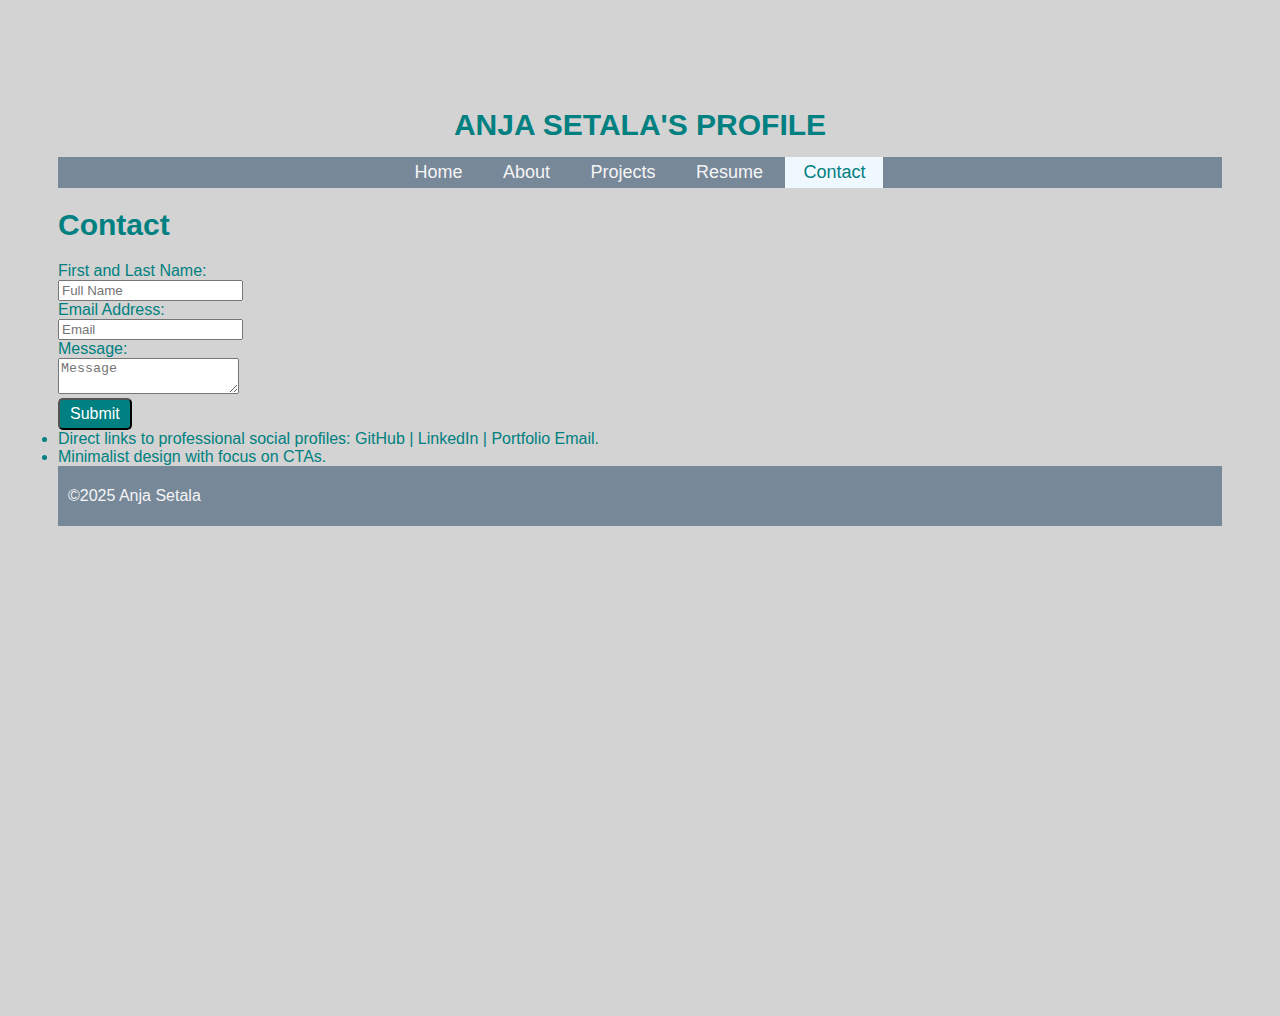
<file: contact.html>
<!DOCTYPE html>
<html lang="en">

<head>
    <meta charset="UTF-8">
    <meta name="viewport" content="width=device-width, initial-scale=1.0">
    <link rel="stylesheet" type="text/css" href="./CSS/site.css">
    <title>Anja's Profile</title>
    <meta name="description"
        content="Portfolio of Anja Setala, Full-Stack Developer transitioning from Translation Project Manager">
    <meta name="keywords" content="Full-Stack Developer, VSCode, React, Portfolio">
</head>

<body>
    <header> ANJA SETALA'S PROFILE
    </header>
    <nav class="nav">
        <a href="./index.html">Home</a>
        <a href="./about.html">About</a>
        <a href="./projects.html">Projects</a>
        <a href="./resume.html">Resume</a>
        <a class="active" href="./contact.html">Contact</a>
    </nav>
    <main>
        <section>
            <div class="contact">
                <form action="">
                    <h1>Contact</h1>
                        <form action="/action_page.php" target="_blank">
                            <label for="first_and_last_name">First and Last Name:</label><br>
                            <input type="text" name="first_and_last_name" placeholder="Full Name" required><br>
                            <label for="email">Email Address:</label><br>
                            <input type="email" name="email" placeholder="Email"><br>
                            <label for="message">Message:</label><br>
                            <textarea name="Message" placeholder="Message" required></textarea><br>
                            <input class="button-link" type="submit" value="Submit">
                        </form>
                    <li>Direct links to professional social profiles:
                        GitHub | LinkedIn | Portfolio Email.</li>
                    <li>Minimalist design with focus on CTAs.</li>
                </form>
            </div>
        </section>
    </main>
    <footer>
        <p>&copy;2025 Anja Setala</p>
    </footer>
</body>

</html>
</file>
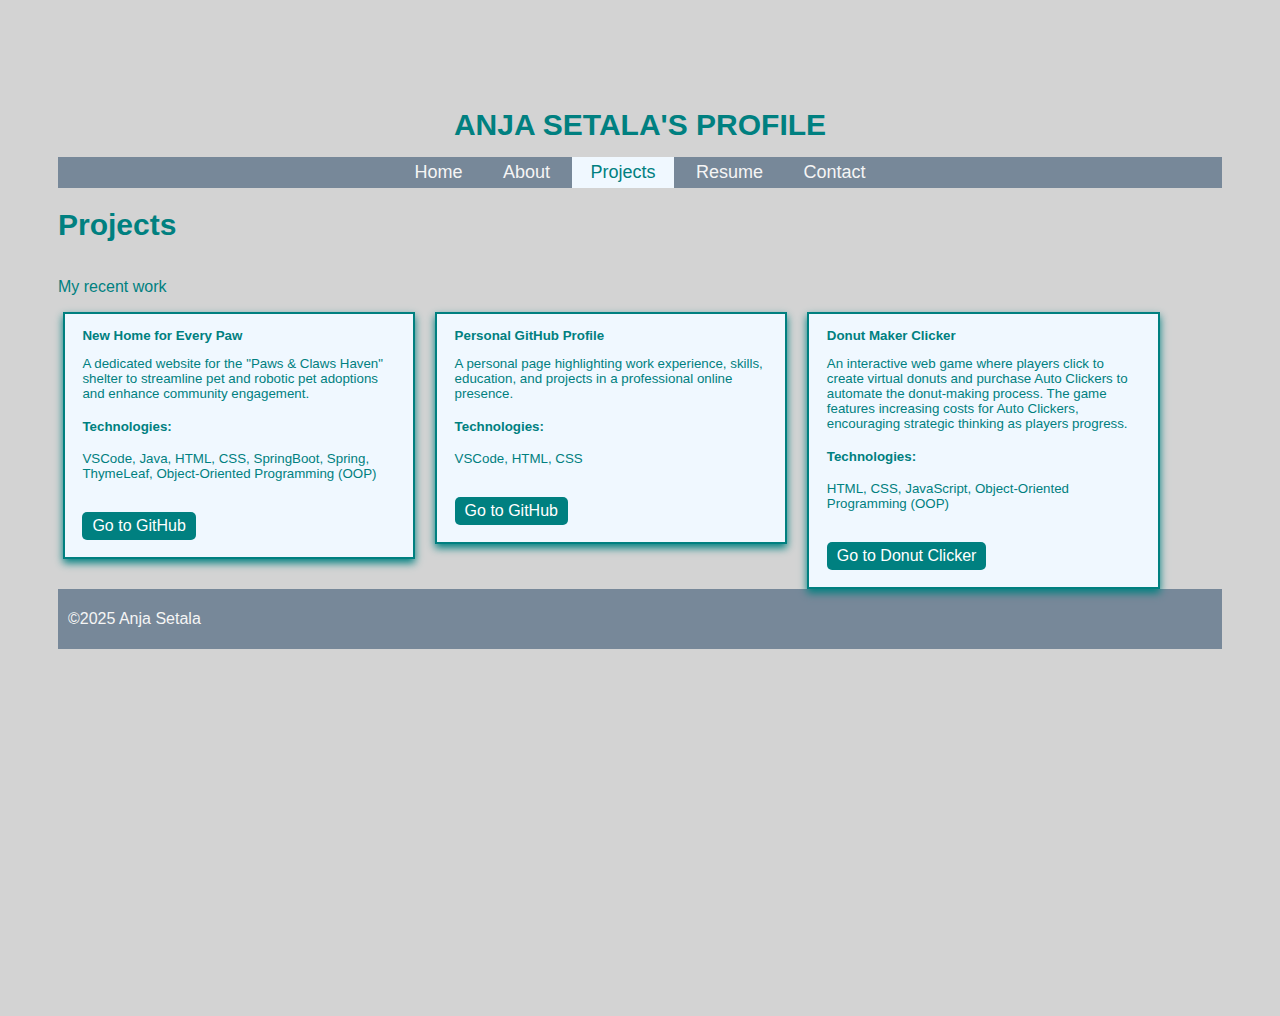
<file: projects.html>
<!DOCTYPE html>
<html lang="en">

<head>
    <meta charset="UTF-8">
    <meta name="viewport" content="width=device-width, initial-scale=1.0">
    <link rel="stylesheet" type="text/css" href="./CSS/site.css">
    <title>Anja's Profile</title>
    <meta name="description"
        content="Portfolio of Anja Setala, Full-Stack Developer transitioning from Translation Project Manager">
    <meta name="keywords" content="Full-Stack Developer, VSCode, React, Portfolio">
</head>

<body>
    <header> ANJA SETALA'S PROFILE
    </header>
    <nav class="nav">
        <a href="./index.html">Home</a>
        <a href="./about.html">About</a>
        <a class="active" href="./projects.html">Projects</a>
        <a href="./resume.html">Resume</a>
        <a href="./contact.html">Contact</a>
    </nav>
    <main>
        <div>
            <h1>Projects</h1>
            <section class="wrapper">
                <p>My recent work</p>

                <div class="project_grid">
                    <div class="project_column">
                        <div class="project_card">
                            <h3> New Home for Every Paw</h3>
                            <p>A dedicated website for the "Paws & Claws Haven" shelter to streamline pet and robotic
                                pet adoptions and enhance community engagement.</p>
                            <h4>Technologies:</h4>
                            <p>VSCode, Java, HTML, CSS, SpringBoot, Spring, ThymeLeaf, Object-Oriented Programming (OOP)
                            </p>
                            <a class="button-link" href="https://GitHub.com">Go to GitHub</a>

                        </div>
                    </div>
                    <div class="project_column">
                        <div class="project_card">
                            <h3>Personal GitHub Profile</h3>
                            <p>A personal page highlighting work experience, skills, education, and projects in a
                                professional online presence.</p>
                            <h4>Technologies:</h4>
                            <p>VSCode, HTML, CSS</p>
                            <a class="button-link" href="https://GitHub.com">Go to GitHub</a>
                        </div>
                    </div>
                    <div class="project_column">
                        <div class="project_card">
                            <h3>Donut Maker Clicker</h3>
                            <p>An interactive web game where players click to create virtual donuts and purchase Auto
                                Clickers to automate the donut-making process. The game features increasing costs for
                                Auto Clickers, encouraging strategic thinking as players progress.</p>
                            <h4>Technologies:</h4>
                            <p>HTML, CSS, JavaScript, Object-Oriented Programming (OOP)</p>
                            <a class="button-link" href="https://anja-setala.github.io/Donut-Maker/" target="_blank">Go
                                to Donut Clicker</a>
                        </div>
                    </div>
                </div>
            </section>
    </main>
    <footer>
        <p>&copy;2025 Anja Setala</p>
    </footer>
</body>

</html>
</file>
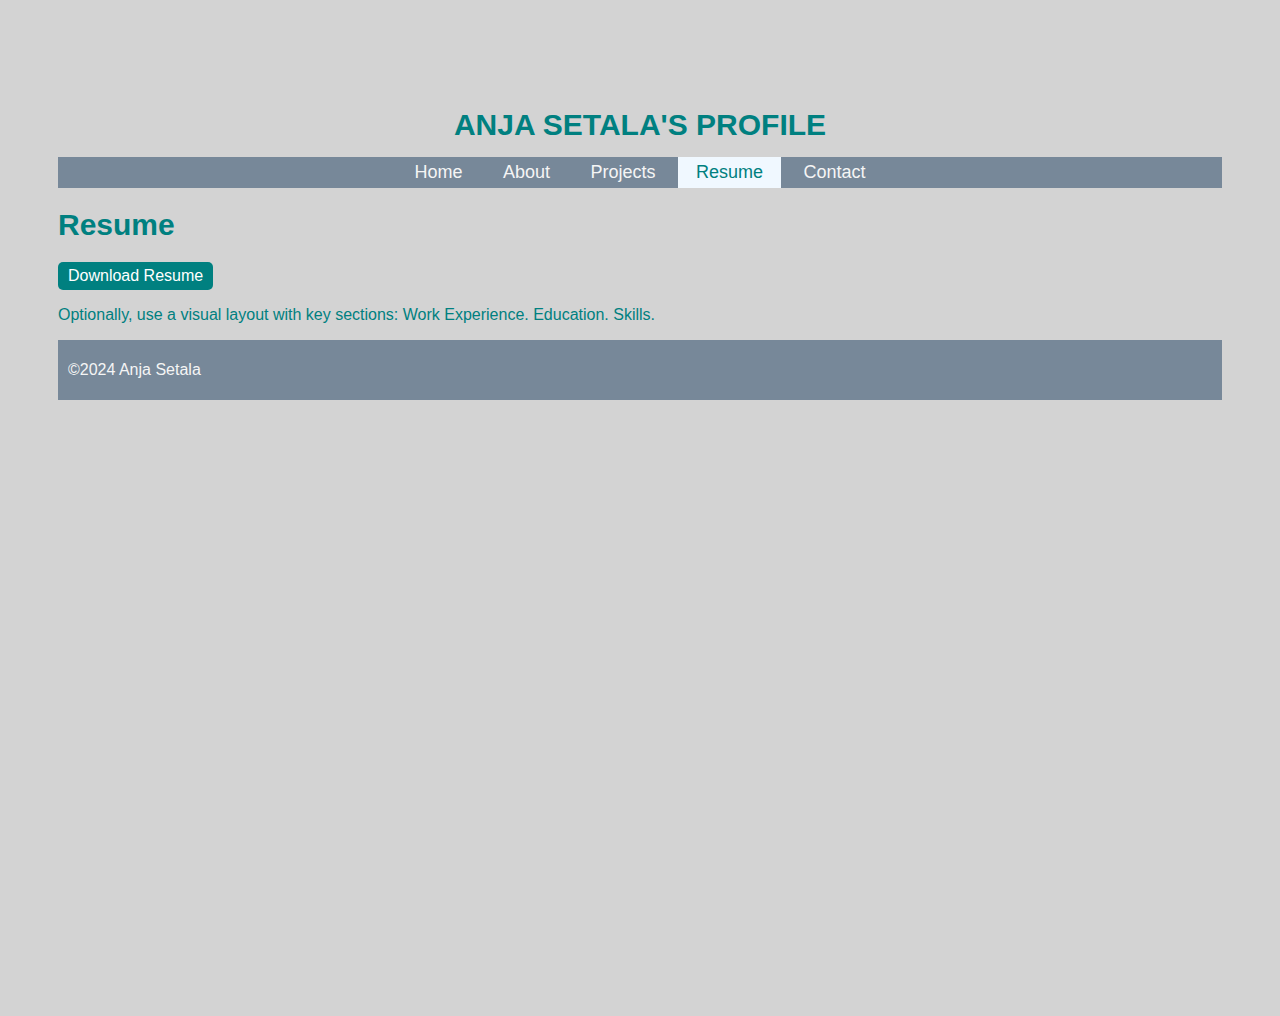
<file: resume.html>
<!DOCTYPE html>
<html lang="en">
<head>
    <meta charset="UTF-8">
    <meta name="viewport" content="width=device-width, initial-scale=1.0">
    <link rel="stylesheet" type="text/css" href="./CSS/site.css">
    <title>About</title>
</head>
<body>
    <header> ANJA SETALA'S PROFILE
    </header>
    <nav class="nav">
        <a href="./index.html">Home</a>
        <a href="./about.html">About</a>
        <a href="./projects.html">Projects</a>
        <a class="active" href="./resume.html">Resume</a>
        <a href="./contact.html">Contact</a>
    </nav>
    <main>
        <section>
            <h1>Resume</h1>
            <a class="button-link" href="./assets/resume.pdf"> Download Resume</a>
                <p>
                    Optionally, use a visual layout with key sections:
                    Work Experience.
                    Education.
                    Skills.</p>
        </section>
    </main>
    <div>
        


        
        
        
    </div>
    <footer>
        <p>&copy;2024 Anja Setala</p>
    </footer>
</body>
</html>
</file>
<file: CSS/site.css>
.nav {
    position: sticky;
    top: 0;
    background-color: lightslategray;
    overflow: hidden;
    padding: 5px 10px 5px 10px;
    text-align: center;
}

.nav a {
    float: center;
    color: whitesmoke;
    font-family: 'Lucida Sans', 'Lucida Sans Regular', 'Lucida Grande', 'Lucida Sans Unicode', Geneva, Verdana, sans-serif;
    text-align: center;
    padding: 18px;
    text-decoration: none;
    font-size: 18px;
}

.nav a:hover {
    background-color: aliceblue;
    color: teal;
}

.nav a.active {
    background-color: aliceblue;
    color: teal;
}

body {
    height: 100vh;
    background-color: lightgrey;
    padding: 50px;
    font-family: 'Lucida Sans', 'Lucida Sans Regular', 'Lucida Grande', 'Lucida Sans Unicode', Geneva, Verdana, sans-serif;
    color: teal;
}

h1 {
    font-size: 30px;
    color: teal;
}

h2 {
    font-size: 18px;
    color: teal;
}

.intro {
    border: none;
    padding: 15px 15px 15px 15px;
    max-width: 600px;

}

.profile_picture {
    float: left;
    /* display: inline-block; */
    vertical-align: top;
    width: 45%;
    margin: 0px 15px 15px 5px;
    max-width: 20%;
    height: auto;
    border-radius: 30%;
    /* border-width: thin;
    border: 5px solid #555; */
}

.tagline p {
    display: inline-block;
    width: 75%;
    font-size: 20px;
    font-family: 'Lucida Sans', 'Lucida Sans Regular', 'Lucida Grande', 'Lucida Sans Unicode', Geneva, Verdana, sans-serif;
    font-weight: bold;
    vertical-align: top;
    /* text-align: start; */
}

.project_grid {
    margin: 0 -5px 0 -5px;
}

.project_grid::after {
    content: "";
    display: table;
    clear: both;
}

.project_column {
    float: left;
    width: 30%;
    padding: 0 10px;
}

.project_card {
    border: 2px solid;
    box-shadow: 0 4px 8px 0;
    padding: 16 px;
    text-align: left;
    background-color: aliceblue;

    h3 {
        padding: 0 5% 0 5%;
        font-size: smaller;
    }

    p {
        padding: 0 5% 0 5%;
        font-size: smaller;
    }

    h4 {
        padding: 0 5% 0 5%;
        font-size: smaller;
    }

    a {
        margin: 5%;
    }
}

.button-link {
    display: inline-block;
    padding: 5px 10px;
    background-color: teal;
    color: white;
    text-align: center;
    text-decoration: none;
    border-radius: 5px;
    font-size: 16px;
    font-family: 'Lucida Sans', 'Lucida Sans Regular', 'Lucida Grande', 'Lucida Sans Unicode', Geneva, Verdana, sans-serif;
    cursor: pointer;
}

.about {

    padding: 20px;
    max-width: 100%;
    font-family: 'Lucida Sans', 'Lucida Sans Regular', 'Lucida Grande', 'Lucida Sans Unicode', Geneva, Verdana, sans-serif;
    /* display: inline-block; */
}

.wrapper {
    display: flex;
    flex-direction: column;
    height: 100%;
    
}

header {
    margin-top: 35px;
    padding: 15px;
    color: teal;
    font-family: 'Lucida Sans', 'Lucida Sans Regular', 'Lucida Grande', 'Lucida Sans Unicode', Geneva, Verdana, sans-serif;
    font-weight: bold;
    text-align: center;
    font-size: 30px;

}

footer {
    display: flex;
    
    margin-top: auto;    
    bottom: 0;
    background-color: lightslategray;
    color: whitesmoke;
    text-align: center;
    font-family: 'Lucida Sans', 'Lucida Sans Regular', 'Lucida Grande', 'Lucida Sans Unicode', Geneva, Verdana, sans-serif;
    padding: 5px 10px 5px 10px;
    
}

i {
    font-size: 52px;
}
</file>
